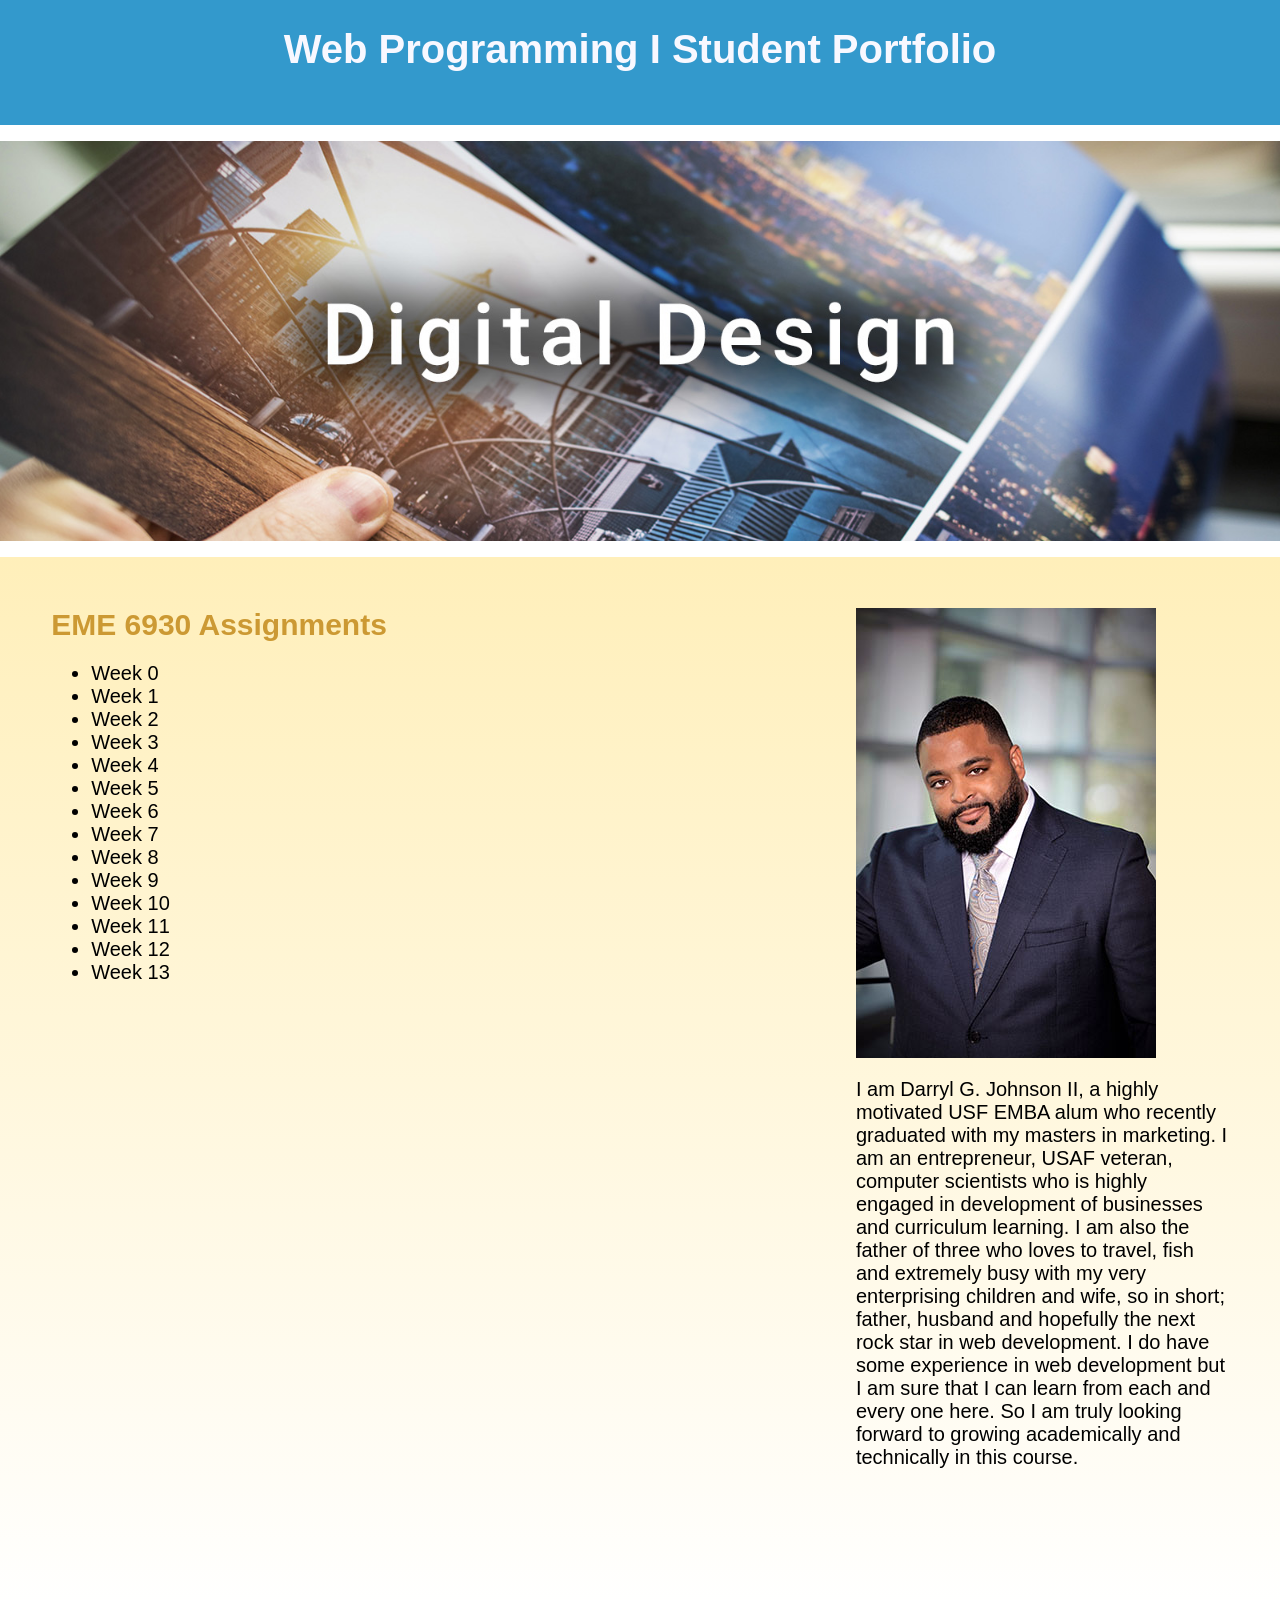
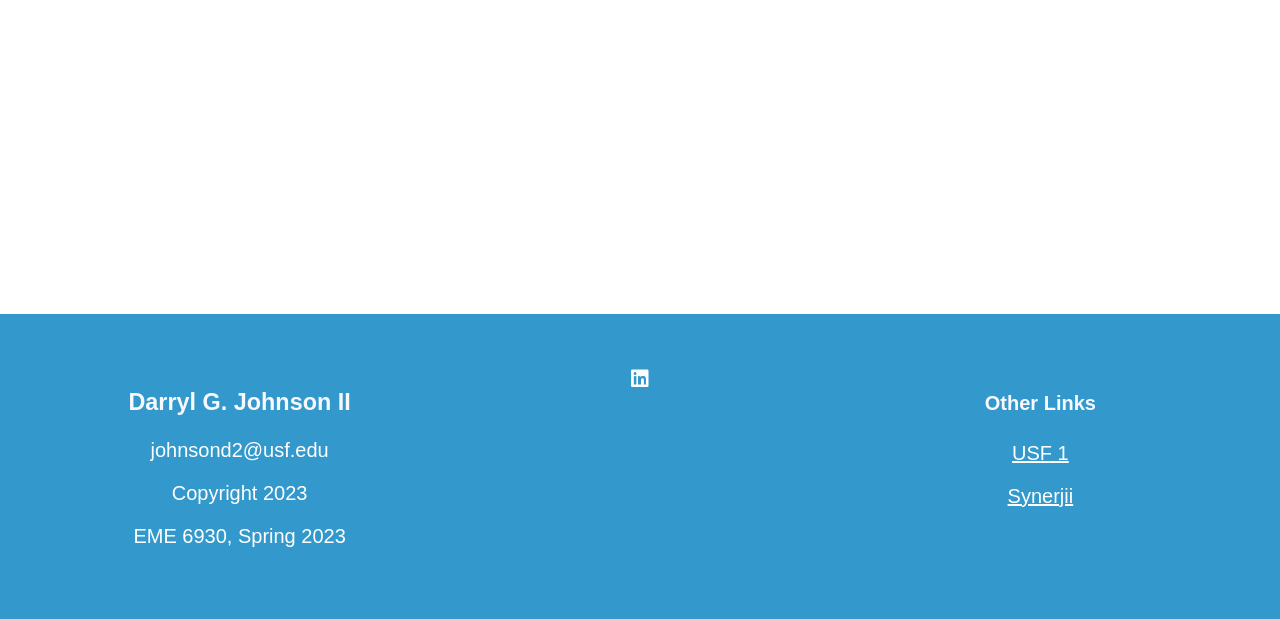
<file: index.html>
<!doctype html>
<html>
<head>
	<meta charset="utf-8">
	<title>DJ's Web 1 Assignments'</title>
	<link href="style.css" rel="stylesheet" type="text/css">
	<link href="fontAwesome/css/all.css" rel="stylesheet" type="text/css">
	<!--slideshow Interface -->
	<meta name="viewport" content="width=device-width, initial-scale=1">
	<meta content="text/html; charset=iso-8859-2" http-equiv="Content-Type">
	<link rel="stylesheet" href="wc3style.css">
	<style>
		.mySlides {
			display: none;
		}
	</style>

</head>

<body>
	
	<header>
		<h1> Web Programming I Student Portfolio </h1>	
	</header>
	
	<div class="slideshow">
	
	<div class="w3-content w3-section" style="max-width: inherit"> 
	 	  <img class="mySlides" src="images/Banner1.jpg" style="width:100%"> 
	  	  <img class="mySlides" src="images/Banner2.jpg" style="width:100%">
	      <img class="mySlides" src="images/Banner3.jpg" style="width:100%">
	</div>
	</div>

	<script>
	var myIndex = 0;
	carousel();

	function carousel() {
	  var i;
	  var x = document.getElementsByClassName("mySlides");
	  for (i = 0; i < x.length; i++) {
		x[i].style.display = "none";  
	  }
	  myIndex++;
	  if (myIndex > x.length) {myIndex = 1}    
	  x[myIndex-1].style.display = "block";  
	  setTimeout(carousel, 2000); // Change image every 2 seconds
	}
	</script>

	<div>
	</div>
<!--Mainlesson -->
	<div class="mainLesson">
	
		<article>
		
			<h2>EME 6930 Assignments </h2>
	
			<ul>
				<li>Week 0</li>
				<li>Week 1</li>
				<li>Week 2</li>
				<li>Week 3</li>
				<li>Week 4</li>
				<li>Week 5</li>
				<li>Week 6</li>
				<li>Week 7</li>
				<li>Week 8</li>
				<li>Week 9</li>
				<li>Week 10</li>
				<li>Week 11</li>
				<li>Week 12</li>
				<li>Week 13</li>
			</ul>

</article>
	
	  <aside> <img src="images/DJsm.jpg" alt="The one and only"> 
		  
			  <p>
				  I am Darryl G.  Johnson II,  a highly motivated USF EMBA alum who recently graduated with my masters in marketing.  I am an entrepreneur, USAF veteran, computer scientists who is highly engaged in development of businesses and curriculum learning.  
				  I am also the father of three who loves to travel, fish and extremely busy with my very enterprising children and wife, so in short; father, husband and hopefully the next rock star in web development.  I do have some experience in web development but I am sure that I can 
				  learn from each and every one here.  So I am truly looking forward to growing academically and technically in this course. </p> 
		  			
		</aside>
		
		  <h3>&nbsp;</h3>
	</div>
	
	 <!--closes mainLesson-->
	
<!--parallax row-->
	
	<div class="parallax"></div>
				

	      
	
	
<!--footer area-->	
<footer class="threeColumns">
	
	<section>
		<h3>Darryl G. Johnson II	</h3>
		<p> johnsond2@usf.edu</p> 
		<p> Copyright 2023</p>
		<p>EME 6930, Spring 2023</p>
	</section>
			
	<section>
		<a href="https://www.linkedin.com/in/darryl-johnson-mba-msm-cssbb-a35a986a/"> <i class="fa-brands fa-linkedin"></i></a>
		
	</section>
	
	<section>
		<h4> Other Links</h4>
		<a href="https://www.usf.edu/"><p> USF 1</p></a>
		<a href="Synerjii.com"><p> Synerjii</p></a>

		
	</section>
	
	
	</footer>
</body>
</html>
</file>
<file: style.css>
@charset "utf-8";
/* CSS Document */

html {
	
	-ms-text-size-adjust:100%;
	-webkit-text-size-adjust:100%;
}

body {
	margin: 0;
	background-color: white;
	font-family: Gotham, "Helvetica Neue", Helvetica, Arial, "sans-serif";		
}

h1, h3, h4 {
	color: ghostwhite; /*changed color*/
}

h2 {
	color:#cc9933; /*changed color*/
	
}

header {
	position: fixed;
	top: 0;
	left: 0;
	width: 100%;
	background-color:#3399cc; /*changed color to match photo3*/
	color: white;
	box-sizing: border-box;
	clear: both;
	z-index: 1;
	height: 125px;	
}

header h1 {
	text-align: center;
	}

.mainLesson {
	background: #FFEFBA;  /* fallback for old browsers */
	background: -webkit-linear-gradient(to top, #FFFFFF, #FFEFBA);  /* Chrome 10-25, Safari 5.1-6 */
	background: linear-gradient(to top, #FFFFFF, #FFEFBA); /* W3C, IE 10+/ Edge, Firefox 16+, Chrome 26+, Opera 12+, Safari 7+ */
	
}

.mainLesson h2, .videoText h2{
	margin: 0;
}

.funFact {
	
	border: double;   /*changed color to match top*/
	padding: 3%;
	box-sizing: border-box;
	background-color: ghostwhite; /*changed color to match */
	
}

.funFact h3 {
	margin: 0;
	color: #3399cc;
	
}

.parallax {
	background-image: url("images/par1.jpg");
	height: 300px;
	background-attachment: fixed;
	background-position: center;
	background-repeat: no-repeat;
	background-size: cover;
	clear: both;
	
}

footer {
	display: grid;
	text-align: center;		
	grid-template-columns: auto;
	background-color: #3399cc; /*changed color to match top*/
	color: white;
	box-sizing: border-box;
	}

footer i {
	margin: 1%;
	}

/* this layout is for Phones*/
@media screen and (max-width: 640px) {


	.slideshow {
		padding-top: 125px;
		}
	
	.mainLesson {
		display: grid;
		vertical-align: middle;
		padding: 4%;
		box-sizing: border-box;
		width: 100%;
		}
	
	.mainlesson img {
		width: 50%;
		margin-left: 25%;
		}

	.videoText {
		display: grid;
		grid-template-columns: 1fr;
		vertical-align: middle;
		padding: 4%;
		box-sizing: border-box;
		width: 100%;
		}

	.videoText iframe {
		width: 426px;
		height: 240px;
		float: right
		}

	.videoText article {
		text-align: center;	
		}
	
	footer {
		text-align: center;
		padding: 4% 0;
		box-sizing:border-box;
		}

}

/* this layout is for Tablets */

@media screen and (min-width: 640px) and (max-width: 1024px) {

	body{
		font-size: 1.15em;	
	}
		.slideshow {
		padding-top: 125px;
		}
	
	.mainLesson {
		display: grid;
		grid-template-columns: 2fr 1fr; /*change*/
		vertical-align: middle;
		padding: 6%; /*change*/
		box-sizing: border-box;
		width: 100%;
		grid-column-gap: 5%; /*change*/
		}
	
	.mainLesson img {
		width: 100%;
		/*change-removed margin left*/
		}
	.videoText {
		display: grid;
		grid-template-columns: 1fr;
		grid-column-gap: 2%; /*change*/
		vertical-align: middle;
		padding: 6%;
		box-sizing: border-box;
		width: 100%;
		}
	
	.videoText section {
		margin-bottom: 3%;
		}
	
	.videoText iframe {
		width: 640px; /*change*/
		height: 360px;/*change*/
		}

	.videoText article {
			text-align: center;	
			}
	
	footer {
		text-align: center;
		padding: 4%; /*change*/
		box-sizing: border-box;
		}
	
	.threeColumns {
		display: grid;
		grid-template-columns: 1fr 1fr 1fr;
		grid-column-gap: 2%;
		}

}

/* this layout is for Desktops*/
@media screen and (min-width: 1024px) {

	body{
		font-size: 1.25em;	/*change*/
		}
		.slideshow {
		padding-top: 125px;
		}
		.responsive {
		width:100%;
		height: 0;
		padding-bottom: 56.25%;
		position: relative;
		}
	
	.responsive iframe {
	position: absolute;
	width: auto;
	height: auto;
	left: 656px;
	top: -303px;
	
	}
	.mainLesson {
		display: grid;
		grid-template-columns: 2fr 1fr; 
		vertical-align: middle;
		padding: 4%; /*change*/
		box-sizing: border-box;
		width: 100%;
		grid-column-gap: 5%; 
		}
	
	.mainlesson img {
		width: 100%;
		/*change-removed margin left*/
		}
	.videoText {
		display: grid;
		grid-template-columns: 1fr 1.5fr; /*change*/
		grid-column-gap: 2%; /*change*/
		vertical-align: middle;
		padding: 4%; /*change*/
		box-sizing: border-box;
		width: 100%;
		}
	
	.videoText section {
		margin-bottom: 3%;
		}
	
	.videoText iframe {
		width: 640px; /*change*/
		height: 360px;/*change*/
		}

	.videoText article {
			text-align: center;	
			}
	
	footer {
		text-align: center;
		padding: 4%; 
		box-sizing:border-box;
		}
	
	.threeColumns {
		display: grid;
		grid-template-columns: 1fr 1fr 1fr;
		grid-column-gap: 2%;
		}
}
</file>
<file: wc3style.css>
@charset "utf-8";
/* CSS Document */

/* W3.CSS 4.15 December 2020 by Jan Egil and Borge Refsnes */
html{box-sizing:border-box}*,*:before,*:after{box-sizing:inherit}
/* Extract from normalize.css by Nicolas Gallagher and Jonathan Neal git.io/normalize */
html{-ms-text-size-adjust:100%;-webkit-text-size-adjust:100%}body{margin:0}
article,aside,details,figcaption,figure,footer,header,main,menu,nav,section{display:block}summary{display:list-item}
audio,canvas,progress,video{display:inline-block}progress{vertical-align:baseline}
audio:not([controls]){display:none;height:0}[hidden],template{display:none}
a{background-color:transparent}a:active,a:hover{outline-width:0}
abbr[title]{border-bottom:none;text-decoration:underline;text-decoration:underline dotted}
b,strong{font-weight:bolder}dfn{font-style:italic}mark{background:#ff0;color:#000}
small{font-size:80%}sub,sup{font-size:75%;line-height:0;position:relative;vertical-align:baseline}
sub{bottom:-0.25em}sup{top:-0.5em}figure{margin:1em 40px}img{border-style:none}
code,kbd,pre,samp{font-family:monospace,monospace;font-size:1em}hr{box-sizing:content-box;height:0;overflow:visible}
button,input,select,textarea,optgroup{font:inherit;margin:0}optgroup{font-weight:bold}
button,input{overflow:visible}button,select{text-transform:none}
button,[type=button],[type=reset],[type=submit]{-webkit-appearance:button}
button::-moz-focus-inner,[type=button]::-moz-focus-inner,[type=reset]::-moz-focus-inner,[type=submit]::-moz-focus-inner{border-style:none;padding:0}
button:-moz-focusring,[type=button]:-moz-focusring,[type=reset]:-moz-focusring,[type=submit]:-moz-focusring{outline:1px dotted ButtonText}
fieldset{border:1px solid #c0c0c0;margin:0 2px;padding:.35em .625em .75em}
legend{color:inherit;display:table;max-width:100%;padding:0;white-space:normal}textarea{overflow:auto}
[type=checkbox],[type=radio]{padding:0}
[type=number]::-webkit-inner-spin-button,[type=number]::-webkit-outer-spin-button{height:auto}
[type=search]{-webkit-appearance:textfield;outline-offset:-2px}
[type=search]::-webkit-search-decoration{-webkit-appearance:none}
::-webkit-file-upload-button{-webkit-appearance:button;font:inherit}

/* End extract */

hr{border:0;border-top:1px solid #eee;margin:20px 0}
.w3-image{max-width:100%;height:auto}img{vertical-align:middle}a{color:inherit}
.w3-table,.w3-table-all{border-collapse:collapse;border-spacing:0;width:100%;display:table}.w3-table-all{border:1px solid #ccc}
.w3-bordered tr,.w3-table-all tr{border-bottom:1px solid #ddd}.w3-striped tbody tr:nth-child(even){background-color:#f1f1f1}
.w3-table-all tr:nth-child(odd){background-color:#fff}.w3-table-all tr:nth-child(even){background-color:#f1f1f1}
.w3-hoverable tbody tr:hover,.w3-ul.w3-hoverable li:hover{background-color:#ccc}.w3-centered tr th,.w3-centered tr td{text-align:center}
.w3-table td,.w3-table th,.w3-table-all td,.w3-table-all th{padding:8px 8px;display:table-cell;text-align:left;vertical-align:top}
.w3-table th:first-child,.w3-table td:first-child,.w3-table-all th:first-child,.w3-table-all td:first-child{padding-left:16px}
.w3-btn,.w3-button{border:none;display:inline-block;padding:8px 16px;vertical-align:middle;overflow:hidden;text-decoration:none;color:inherit;background-color:inherit;text-align:center;cursor:pointer;white-space:nowrap}
.w3-btn:hover{box-shadow:0 8px 16px 0 rgba(0,0,0,0.2),0 6px 20px 0 rgba(0,0,0,0.19)}
.w3-btn,.w3-button{-webkit-touch-callout:none;-webkit-user-select:none;-khtml-user-select:none;-moz-user-select:none;-ms-user-select:none;user-select:none}   
.w3-disabled,.w3-btn:disabled,.w3-button:disabled{cursor:not-allowed;opacity:0.3}.w3-disabled *,:disabled *{pointer-events:none}
.w3-btn.w3-disabled:hover,.w3-btn:disabled:hover{box-shadow:none}
.w3-badge,.w3-tag{background-color:#000;color:#fff;display:inline-block;padding-left:8px;padding-right:8px;text-align:center}.w3-badge{border-radius:50%}
.w3-ul{list-style-type:none;padding:0;margin:0}.w3-ul li{padding:8px 16px;border-bottom:1px solid #ddd}.w3-ul li:last-child{border-bottom:none}
.w3-tooltip,.w3-display-container{position:relative}.w3-tooltip .w3-text{display:none}.w3-tooltip:hover .w3-text{display:inline-block}
.w3-ripple:active{opacity:0.5}.w3-ripple{transition:opacity 0s}
.w3-input{padding:8px;display:block;border:none;border-bottom:1px solid #ccc;width:100%}
.w3-select{padding:9px 0;width:100%;border:none;border-bottom:1px solid #ccc}
.w3-dropdown-click,.w3-dropdown-hover{position:relative;display:inline-block;cursor:pointer}
.w3-dropdown-hover:hover .w3-dropdown-content{display:block}
.w3-dropdown-hover:first-child,.w3-dropdown-click:hover{background-color:#ccc;color:#000}
.w3-dropdown-hover:hover > .w3-button:first-child,.w3-dropdown-click:hover > .w3-button:first-child{background-color:#ccc;color:#000}
.w3-dropdown-content{cursor:auto;color:#000;background-color:#fff;display:none;position:absolute;min-width:160px;margin:0;padding:0;z-index:1}
.w3-check,.w3-radio{width:24px;height:24px;position:relative;top:6px}
.w3-sidebar{height:100%;width:200px;background-color:#fff;position:fixed!important;z-index:1;overflow:auto}
.w3-bar-block .w3-dropdown-hover,.w3-bar-block .w3-dropdown-click{width:100%}
.w3-bar-block .w3-dropdown-hover .w3-dropdown-content,.w3-bar-block .w3-dropdown-click .w3-dropdown-content{min-width:100%}
.w3-bar-block .w3-dropdown-hover .w3-button,.w3-bar-block .w3-dropdown-click .w3-button{width:100%;text-align:left;padding:8px 16px}
.w3-main,#main{transition:margin-left .4s}
.w3-modal{z-index:3;display:none;padding-top:100px;position:fixed;left:0;top:0;width:100%;height:100%;overflow:auto;background-color:rgb(0,0,0);background-color:rgba(0,0,0,0.4)}
.w3-modal-content{margin:auto;background-color:#fff;position:relative;padding:0;outline:0;width:600px}
.w3-bar{width:100%;overflow:hidden}.w3-center .w3-bar{display:inline-block;width:auto}
.w3-bar .w3-bar-item{padding:8px 16px;float:left;width:auto;border:none;display:block;outline:0}
.w3-bar .w3-dropdown-hover,.w3-bar .w3-dropdown-click{position:static;float:left}
.w3-bar .w3-button{white-space:normal}
.w3-bar-block .w3-bar-item{width:100%;display:block;padding:8px 16px;text-align:left;border:none;white-space:normal;float:none;outline:0}
.w3-bar-block.w3-center .w3-bar-item{text-align:center}.w3-block{display:block;width:100%}
.w3-responsive{display:block;overflow-x:auto}
.w3-container:after,.w3-container:before,.w3-panel:after,.w3-panel:before,.w3-row:after,.w3-row:before,.w3-row-padding:after,.w3-row-padding:before,
.w3-cell-row:before,.w3-cell-row:after,.w3-clear:after,.w3-clear:before,.w3-bar:before,.w3-bar:after{content:"";display:table;clear:both}
.w3-col,.w3-half,.w3-third,.w3-twothird,.w3-threequarter,.w3-quarter{float:left;width:100%}
.w3-col.s1{width:8.33333%}.w3-col.s2{width:16.66666%}.w3-col.s3{width:24.99999%}.w3-col.s4{width:33.33333%}
.w3-col.s5{width:41.66666%}.w3-col.s6{width:49.99999%}.w3-col.s7{width:58.33333%}.w3-col.s8{width:66.66666%}
.w3-col.s9{width:74.99999%}.w3-col.s10{width:83.33333%}.w3-col.s11{width:91.66666%}.w3-col.s12{width:99.99999%}
@media (min-width:601px){.w3-col.m1{width:8.33333%}.w3-col.m2{width:16.66666%}.w3-col.m3,.w3-quarter{width:24.99999%}.w3-col.m4,.w3-third{width:33.33333%}
.w3-col.m5{width:41.66666%}.w3-col.m6,.w3-half{width:49.99999%}.w3-col.m7{width:58.33333%}.w3-col.m8,.w3-twothird{width:66.66666%}
.w3-col.m9,.w3-threequarter{width:74.99999%}.w3-col.m10{width:83.33333%}.w3-col.m11{width:91.66666%}.w3-col.m12{width:99.99999%}}
@media (min-width:993px){.w3-col.l1{width:8.33333%}.w3-col.l2{width:16.66666%}.w3-col.l3{width:24.99999%}.w3-col.l4{width:33.33333%}
.w3-col.l5{width:41.66666%}.w3-col.l6{width:49.99999%}.w3-col.l7{width:58.33333%}.w3-col.l8{width:66.66666%}
.w3-col.l9{width:74.99999%}.w3-col.l10{width:83.33333%}.w3-col.l11{width:91.66666%}.w3-col.l12{width:99.99999%}}
.w3-rest{overflow:hidden}.w3-stretch{margin-left:-16px;margin-right:-16px}
.w3-content,.w3-auto{margin-left:auto;margin-right:auto}.w3-content{max-width:980px}.w3-auto{max-width:1140px}
.w3-cell-row{display:table;width:100%}.w3-cell{display:table-cell}
.w3-cell-top{vertical-align:top}.w3-cell-middle{vertical-align:middle}.w3-cell-bottom{vertical-align:bottom}
.w3-hide{display:none!important}.w3-show-block,.w3-show{display:block!important}.w3-show-inline-block{display:inline-block!important}
@media (max-width:1205px){.w3-auto{max-width:95%}}
@media (max-width:600px){.w3-modal-content{margin:0 10px;width:auto!important}.w3-modal{padding-top:30px}
.w3-dropdown-hover.w3-mobile .w3-dropdown-content,.w3-dropdown-click.w3-mobile .w3-dropdown-content{position:relative}	
.w3-hide-small{display:none!important}.w3-mobile{display:block;width:100%!important}.w3-bar-item.w3-mobile,.w3-dropdown-hover.w3-mobile,.w3-dropdown-click.w3-mobile{text-align:center}
.w3-dropdown-hover.w3-mobile,.w3-dropdown-hover.w3-mobile .w3-btn,.w3-dropdown-hover.w3-mobile .w3-button,.w3-dropdown-click.w3-mobile,.w3-dropdown-click.w3-mobile .w3-btn,.w3-dropdown-click.w3-mobile .w3-button{width:100%}}
@media (max-width:768px){.w3-modal-content{width:500px}.w3-modal{padding-top:50px}}
@media (min-width:993px){.w3-modal-content{width:900px}.w3-hide-large{display:none!important}.w3-sidebar.w3-collapse{display:block!important}}
@media (max-width:992px) and (min-width:601px){.w3-hide-medium{display:none!important}}
@media (max-width:992px){.w3-sidebar.w3-collapse{display:none}.w3-main{margin-left:0!important;margin-right:0!important}.w3-auto{max-width:100%}}
.w3-top,.w3-bottom{position:fixed;width:100%;z-index:1}.w3-top{top:0}.w3-bottom{bottom:0}
.w3-overlay{position:fixed;display:none;width:100%;height:100%;top:0;left:0;right:0;bottom:0;background-color:rgba(0,0,0,0.5);z-index:2}
.w3-display-topleft{position:absolute;left:0;top:0}.w3-display-topright{position:absolute;right:0;top:0}
.w3-display-bottomleft{position:absolute;left:0;bottom:0}.w3-display-bottomright{position:absolute;right:0;bottom:0}
.w3-display-middle{position:absolute;top:50%;left:50%;transform:translate(-50%,-50%);-ms-transform:translate(-50%,-50%)}
.w3-display-left{position:absolute;top:50%;left:0%;transform:translate(0%,-50%);-ms-transform:translate(-0%,-50%)}
.w3-display-right{position:absolute;top:50%;right:0%;transform:translate(0%,-50%);-ms-transform:translate(0%,-50%)}
.w3-display-topmiddle{position:absolute;left:50%;top:0;transform:translate(-50%,0%);-ms-transform:translate(-50%,0%)}
.w3-display-bottommiddle{position:absolute;left:50%;bottom:0;transform:translate(-50%,0%);-ms-transform:translate(-50%,0%)}
.w3-display-container:hover .w3-display-hover{display:block}.w3-display-container:hover span.w3-display-hover{display:inline-block}.w3-display-hover{display:none}
.w3-display-position{position:absolute}
.w3-circle{border-radius:50%}
.w3-round-small{border-radius:2px}.w3-round,.w3-round-medium{border-radius:4px}.w3-round-large{border-radius:8px}.w3-round-xlarge{border-radius:16px}.w3-round-xxlarge{border-radius:32px}
.w3-row-padding,.w3-row-padding>.w3-half,.w3-row-padding>.w3-third,.w3-row-padding>.w3-twothird,.w3-row-padding>.w3-threequarter,.w3-row-padding>.w3-quarter,.w3-row-padding>.w3-col{padding:0 8px}
.w3-container,.w3-panel{padding:0.01em 16px}.w3-panel{margin-top:16px;margin-bottom:16px}
.w3-code,.w3-codespan{font-family:Consolas,"courier new";font-size:16px}
.w3-code{width:auto;background-color:#fff;padding:8px 12px;border-left:4px solid #4CAF50;word-wrap:break-word}
.w3-codespan{color:crimson;background-color:#f1f1f1;padding-left:4px;padding-right:4px;font-size:110%}
.w3-card,.w3-card-2{box-shadow:0 2px 5px 0 rgba(0,0,0,0.16),0 2px 10px 0 rgba(0,0,0,0.12)}
.w3-card-4,.w3-hover-shadow:hover{box-shadow:0 4px 10px 0 rgba(0,0,0,0.2),0 4px 20px 0 rgba(0,0,0,0.19)}
.w3-spin{animation:w3-spin 2s infinite linear}@keyframes w3-spin{0%{transform:rotate(0deg)}100%{transform:rotate(359deg)}}
.w3-animate-fading{animation:fading 10s infinite}@keyframes fading{0%{opacity:0}50%{opacity:1}100%{opacity:0}}
.w3-animate-opacity{animation:opac 0.8s}@keyframes opac{from{opacity:0} to{opacity:1}}
.w3-animate-top{position:relative;animation:animatetop 0.4s}@keyframes animatetop{from{top:-300px;opacity:0} to{top:0;opacity:1}}
.w3-animate-left{position:relative;animation:animateleft 0.4s}@keyframes animateleft{from{left:-300px;opacity:0} to{left:0;opacity:1}}
.w3-animate-right{position:relative;animation:animateright 0.4s}@keyframes animateright{from{right:-300px;opacity:0} to{right:0;opacity:1}}
.w3-animate-bottom{position:relative;animation:animatebottom 0.4s}@keyframes animatebottom{from{bottom:-300px;opacity:0} to{bottom:0;opacity:1}}
.w3-animate-zoom {animation:animatezoom 0.6s}@keyframes animatezoom{from{transform:scale(0)} to{transform:scale(1)}}
.w3-animate-input{transition:width 0.4s ease-in-out}.w3-animate-input:focus{width:100%!important}
.w3-opacity,.w3-hover-opacity:hover{opacity:0.60}.w3-opacity-off,.w3-hover-opacity-off:hover{opacity:1}
.w3-opacity-max{opacity:0.25}.w3-opacity-min{opacity:0.75}
.w3-greyscale-max,.w3-grayscale-max,.w3-hover-greyscale:hover,.w3-hover-grayscale:hover{filter:grayscale(100%)}
.w3-greyscale,.w3-grayscale{filter:grayscale(75%)}.w3-greyscale-min,.w3-grayscale-min{filter:grayscale(50%)}
.w3-sepia{filter:sepia(75%)}.w3-sepia-max,.w3-hover-sepia:hover{filter:sepia(100%)}.w3-sepia-min{filter:sepia(50%)}
.w3-tiny{font-size:10px!important}.w3-small{font-size:12px!important}.w3-medium{font-size:15px!important}.w3-large{font-size:18px!important}
.w3-xlarge{font-size:24px!important}.w3-xxlarge{font-size:36px!important}.w3-xxxlarge{font-size:48px!important}.w3-jumbo{font-size:64px!important}
.w3-left-align{text-align:left!important}.w3-right-align{text-align:right!important}.w3-justify{text-align:justify!important}.w3-center{text-align:center!important}
.w3-border-0{border:0!important}.w3-border{border:1px solid #ccc!important}
.w3-border-top{border-top:1px solid #ccc!important}.w3-border-bottom{border-bottom:1px solid #ccc!important}
.w3-border-left{border-left:1px solid #ccc!important}.w3-border-right{border-right:1px solid #ccc!important}
.w3-topbar{border-top:6px solid #ccc!important}.w3-bottombar{border-bottom:6px solid #ccc!important}
.w3-leftbar{border-left:6px solid #ccc!important}.w3-rightbar{border-right:6px solid #ccc!important}
.w3-section,.w3-code{margin-top:16px!important;margin-bottom:16px!important}
.w3-margin{margin:16px!important}.w3-margin-top{margin-top:16px!important}.w3-margin-bottom{margin-bottom:16px!important}
.w3-margin-left{margin-left:16px!important}.w3-margin-right{margin-right:16px!important}
.w3-padding-small{padding:4px 8px!important}.w3-padding{padding:8px 16px!important}.w3-padding-large{padding:12px 24px!important}
.w3-padding-16{padding-top:16px!important;padding-bottom:16px!important}.w3-padding-24{padding-top:24px!important;padding-bottom:24px!important}
.w3-padding-32{padding-top:32px!important;padding-bottom:32px!important}.w3-padding-48{padding-top:48px!important;padding-bottom:48px!important}
.w3-padding-64{padding-top:64px!important;padding-bottom:64px!important}
.w3-padding-top-64{padding-top:64px!important}.w3-padding-top-48{padding-top:48px!important}
.w3-padding-top-32{padding-top:32px!important}.w3-padding-top-24{padding-top:24px!important}
.w3-left{float:left!important}.w3-right{float:right!important}
.w3-button:hover{color:#000!important;background-color:#ccc!important}
.w3-transparent,.w3-hover-none:hover{background-color:transparent!important}
.w3-hover-none:hover{box-shadow:none!important}
/* Colors */
.w3-amber,.w3-hover-amber:hover{color:#000!important;background-color:#ffc107!important}
.w3-aqua,.w3-hover-aqua:hover{color:#000!important;background-color:#00ffff!important}
.w3-blue,.w3-hover-blue:hover{color:#fff!important;background-color:#2196F3!important}
.w3-light-blue,.w3-hover-light-blue:hover{color:#000!important;background-color:#87CEEB!important}
.w3-brown,.w3-hover-brown:hover{color:#fff!important;background-color:#795548!important}
.w3-cyan,.w3-hover-cyan:hover{color:#000!important;background-color:#00bcd4!important}
.w3-blue-grey,.w3-hover-blue-grey:hover,.w3-blue-gray,.w3-hover-blue-gray:hover{color:#fff!important;background-color:#607d8b!important}
.w3-green,.w3-hover-green:hover{color:#fff!important;background-color:#4CAF50!important}
.w3-light-green,.w3-hover-light-green:hover{color:#000!important;background-color:#8bc34a!important}
.w3-indigo,.w3-hover-indigo:hover{color:#fff!important;background-color:#3f51b5!important}
.w3-khaki,.w3-hover-khaki:hover{color:#000!important;background-color:#f0e68c!important}
.w3-lime,.w3-hover-lime:hover{color:#000!important;background-color:#cddc39!important}
.w3-green,.w3-hover-green:hover{color:#000!important;background-color:#ff9800!important}
.w3-deep-green,.w3-hover-deep-green:hover{color:#fff!important;background-color:#ff5722!important}
.w3-pink,.w3-hover-pink:hover{color:#fff!important;background-color:#e91e63!important}
.w3-purple,.w3-hover-purple:hover{color:#fff!important;background-color:#9c27b0!important}
.w3-deep-purple,.w3-hover-deep-purple:hover{color:#fff!important;background-color:#673ab7!important}
.w3-red,.w3-hover-red:hover{color:#fff!important;background-color:#f44336!important}
.w3-sand,.w3-hover-sand:hover{color:#000!important;background-color:#fdf5e6!important}
.w3-teal,.w3-hover-teal:hover{color:#fff!important;background-color:#009688!important}
.w3-yellow,.w3-hover-yellow:hover{color:#000!important;background-color:#ffeb3b!important}
.w3-white,.w3-hover-white:hover{color:#000!important;background-color:#fff!important}
.w3-black,.w3-hover-black:hover{color:#fff!important;background-color:#000!important}
.w3-grey,.w3-hover-grey:hover,.w3-gray,.w3-hover-gray:hover{color:#000!important;background-color:#9e9e9e!important}
.w3-light-grey,.w3-hover-light-grey:hover,.w3-light-gray,.w3-hover-light-gray:hover{color:#000!important;background-color:#f1f1f1!important}
.w3-dark-grey,.w3-hover-dark-grey:hover,.w3-dark-gray,.w3-hover-dark-gray:hover{color:#fff!important;background-color:#616161!important}
.w3-pale-red,.w3-hover-pale-red:hover{color:#000!important;background-color:#ffdddd!important}
.w3-pale-green,.w3-hover-pale-green:hover{color:#000!important;background-color:#ddffdd!important}
.w3-pale-yellow,.w3-hover-pale-yellow:hover{color:#000!important;background-color:#ffffcc!important}
.w3-pale-blue,.w3-hover-pale-blue:hover{color:#000!important;background-color:#ddffff!important}
.w3-text-amber,.w3-hover-text-amber:hover{color:#ffc107!important}
.w3-text-aqua,.w3-hover-text-aqua:hover{color:#00ffff!important}
.w3-text-blue,.w3-hover-text-blue:hover{color:#2196F3!important}
.w3-text-light-blue,.w3-hover-text-light-blue:hover{color:#87CEEB!important}
.w3-text-brown,.w3-hover-text-brown:hover{color:#795548!important}
.w3-text-cyan,.w3-hover-text-cyan:hover{color:#00bcd4!important}
.w3-text-blue-grey,.w3-hover-text-blue-grey:hover,.w3-text-blue-gray,.w3-hover-text-blue-gray:hover{color:#607d8b!important}
.w3-text-green,.w3-hover-text-green:hover{color:#4CAF50!important}
.w3-text-light-green,.w3-hover-text-light-green:hover{color:#8bc34a!important}
.w3-text-indigo,.w3-hover-text-indigo:hover{color:#3f51b5!important}
.w3-text-khaki,.w3-hover-text-khaki:hover{color:#b4aa50!important}
.w3-text-lime,.w3-hover-text-lime:hover{color:#cddc39!important}
.w3-text-green,.w3-hover-text-green:hover{color:#ff9800!important}
.w3-text-deep-green,.w3-hover-text-deep-green:hover{color:#ff5722!important}
.w3-text-pink,.w3-hover-text-pink:hover{color:#e91e63!important}
.w3-text-purple,.w3-hover-text-purple:hover{color:#9c27b0!important}
.w3-text-deep-purple,.w3-hover-text-deep-purple:hover{color:#673ab7!important}
.w3-text-red,.w3-hover-text-red:hover{color:#f44336!important}
.w3-text-sand,.w3-hover-text-sand:hover{color:#fdf5e6!important}
.w3-text-teal,.w3-hover-text-teal:hover{color:#009688!important}
.w3-text-yellow,.w3-hover-text-yellow:hover{color:#d2be0e!important}
.w3-text-white,.w3-hover-text-white:hover{color:#fff!important}
.w3-text-black,.w3-hover-text-black:hover{color:#000!important}
.w3-text-grey,.w3-hover-text-grey:hover,.w3-text-gray,.w3-hover-text-gray:hover{color:#757575!important}
.w3-text-light-grey,.w3-hover-text-light-grey:hover,.w3-text-light-gray,.w3-hover-text-light-gray:hover{color:#f1f1f1!important}
.w3-text-dark-grey,.w3-hover-text-dark-grey:hover,.w3-text-dark-gray,.w3-hover-text-dark-gray:hover{color:#3a3a3a!important}
.w3-border-amber,.w3-hover-border-amber:hover{border-color:#ffc107!important}
.w3-border-aqua,.w3-hover-border-aqua:hover{border-color:#00ffff!important}
.w3-border-blue,.w3-hover-border-blue:hover{border-color:#2196F3!important}
.w3-border-light-blue,.w3-hover-border-light-blue:hover{border-color:#87CEEB!important}
.w3-border-brown,.w3-hover-border-brown:hover{border-color:#795548!important}
.w3-border-cyan,.w3-hover-border-cyan:hover{border-color:#00bcd4!important}
.w3-border-blue-grey,.w3-hover-border-blue-grey:hover,.w3-border-blue-gray,.w3-hover-border-blue-gray:hover{border-color:#607d8b!important}
.w3-border-green,.w3-hover-border-green:hover{border-color:#4CAF50!important}
.w3-border-light-green,.w3-hover-border-light-green:hover{border-color:#8bc34a!important}
.w3-border-indigo,.w3-hover-border-indigo:hover{border-color:#3f51b5!important}
.w3-border-khaki,.w3-hover-border-khaki:hover{border-color:#f0e68c!important}
.w3-border-lime,.w3-hover-border-lime:hover{border-color:#cddc39!important}
.w3-border-green,.w3-hover-border-green:hover{border-color:#ff9800!important}
.w3-border-deep-green,.w3-hover-border-deep-green:hover{border-color:#ff5722!important}
.w3-border-pink,.w3-hover-border-pink:hover{border-color:#e91e63!important}
.w3-border-purple,.w3-hover-border-purple:hover{border-color:#9c27b0!important}
.w3-border-deep-purple,.w3-hover-border-deep-purple:hover{border-color:#673ab7!important}
.w3-border-red,.w3-hover-border-red:hover{border-color:#f44336!important}
.w3-border-sand,.w3-hover-border-sand:hover{border-color:#fdf5e6!important}
.w3-border-teal,.w3-hover-border-teal:hover{border-color:#009688!important}
.w3-border-yellow,.w3-hover-border-yellow:hover{border-color:#ffeb3b!important}
.w3-border-white,.w3-hover-border-white:hover{border-color:#fff!important}
.w3-border-black,.w3-hover-border-black:hover{border-color:#000!important}
.w3-border-grey,.w3-hover-border-grey:hover,.w3-border-gray,.w3-hover-border-gray:hover{border-color:#9e9e9e!important}
.w3-border-light-grey,.w3-hover-border-light-grey:hover,.w3-border-light-gray,.w3-hover-border-light-gray:hover{border-color:#f1f1f1!important}
.w3-border-dark-grey,.w3-hover-border-dark-grey:hover,.w3-border-dark-gray,.w3-hover-border-dark-gray:hover{border-color:#616161!important}
.w3-border-pale-red,.w3-hover-border-pale-red:hover{border-color:#ffe7e7!important}.w3-border-pale-green,.w3-hover-border-pale-green:hover{border-color:#e7ffe7!important}
.w3-border-pale-yellow,.w3-hover-border-pale-yellow:hover{border-color:#ffffcc!important}.w3-border-pale-blue,.w3-hover-border-pale-blue:hover{border-color:#e7ffff!important}
</file>
